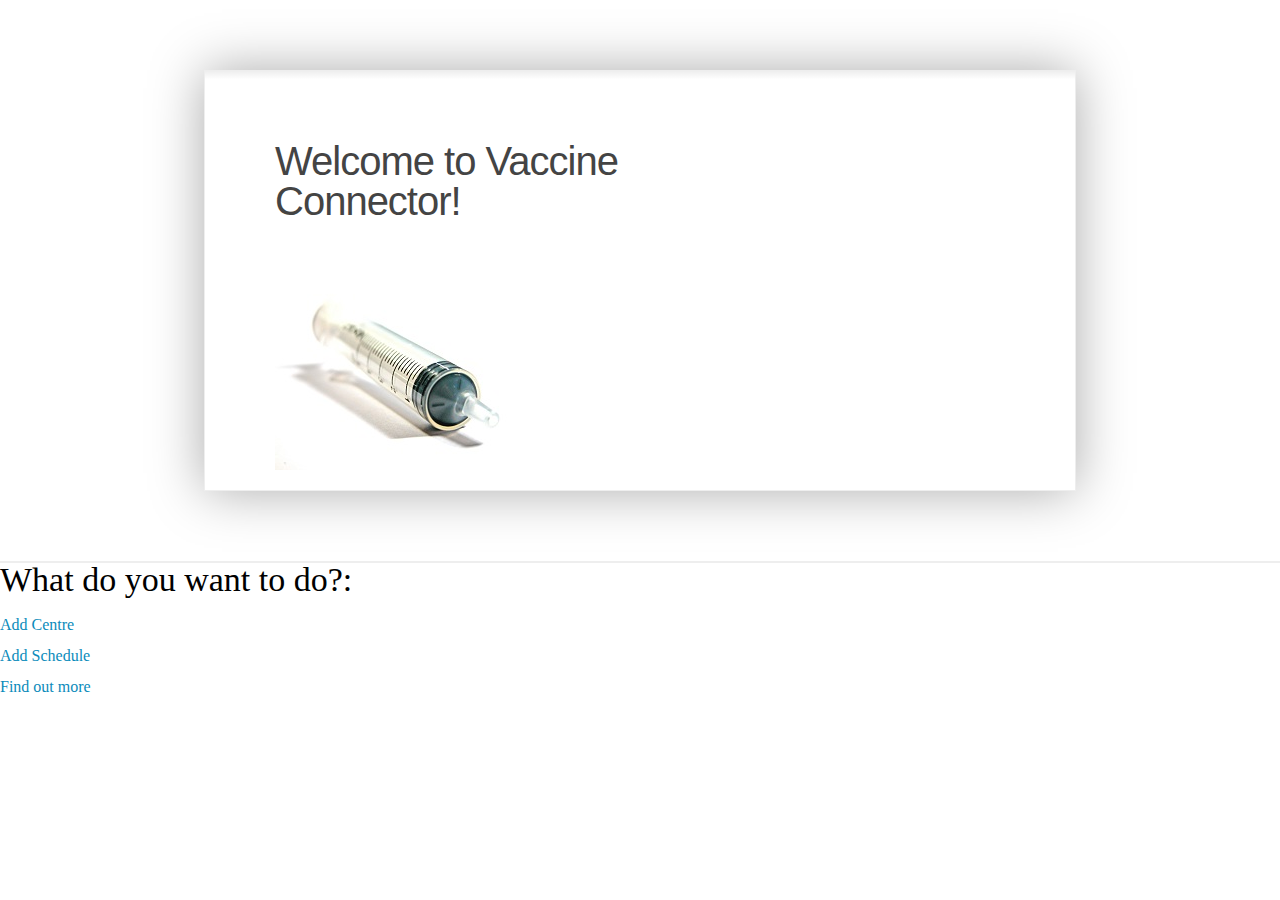
<file: war/index.html>
<!DOCTYPE HTML PUBLIC "-//W3C//DTD HTML 4.01 Transitional//EN">

<html>
  <head>
    <meta http-equiv="content-type" content="text/html; charset=UTF-8">
    <link rel="stylesheet" type="text/css" href="style.css" />
    <title>Vaccine Connector</title>
    
    	<!--[if IE 6]>
            <script src="js/ie6-transparency.js"></script>
            <script>
                DD_belatedPNG.fix('#wrap .line, #header #header-photo');
            </script>
            <link rel="stylesheet" href="styles/ie6.css" />
        <![endif]--> 
        <!--[if IE 7]>
            <link rel="stylesheet" href="styles/ie7.css" />
        <![endif]--> 
        <!--[if IE 8]>
            <link rel="stylesheet" href="styles/ie8.css" />
        <![endif]--> 	
        <!--[if IE 9]>
            <link rel="stylesheet" href="styles/ie9.css" />
        <![endif]--> 
  </head>

  <body>
  <div id="wrap">
		
			<div id="header">
		
				<div id="header-content">
    <h1>Welcome to Vaccine Connector!</h1>
    			</div>	
									
			</div><!--end header-content-->
				
			<div id="header-photo">				
					<img src="images/placeholder.png" />
			</div><!--end header-photo-->
			
		</div><!--end header-->
		<div class="line"></div>
			
			<div id="content">
			
				<div id="entry" class="entry-section">

        <h2>What do you want to do?:</h2>   
             
		<div class="entry-section-item">
        <a href="postCentre.html">Add Centre</a>
        </div><!--end entry-section-item-->
        
 		<div class="entry-section-item">
        <a href="postForm.html">Add Schedule</a>
        </div><!--end entry-section-item-->
        
        <div class="entry-section-item">
        <a href="Info.html">Find out more</a>
        </div><!--end entry-section-item-->
        
        </div>
        </div>
        
    
  </body>
</html>
</file>
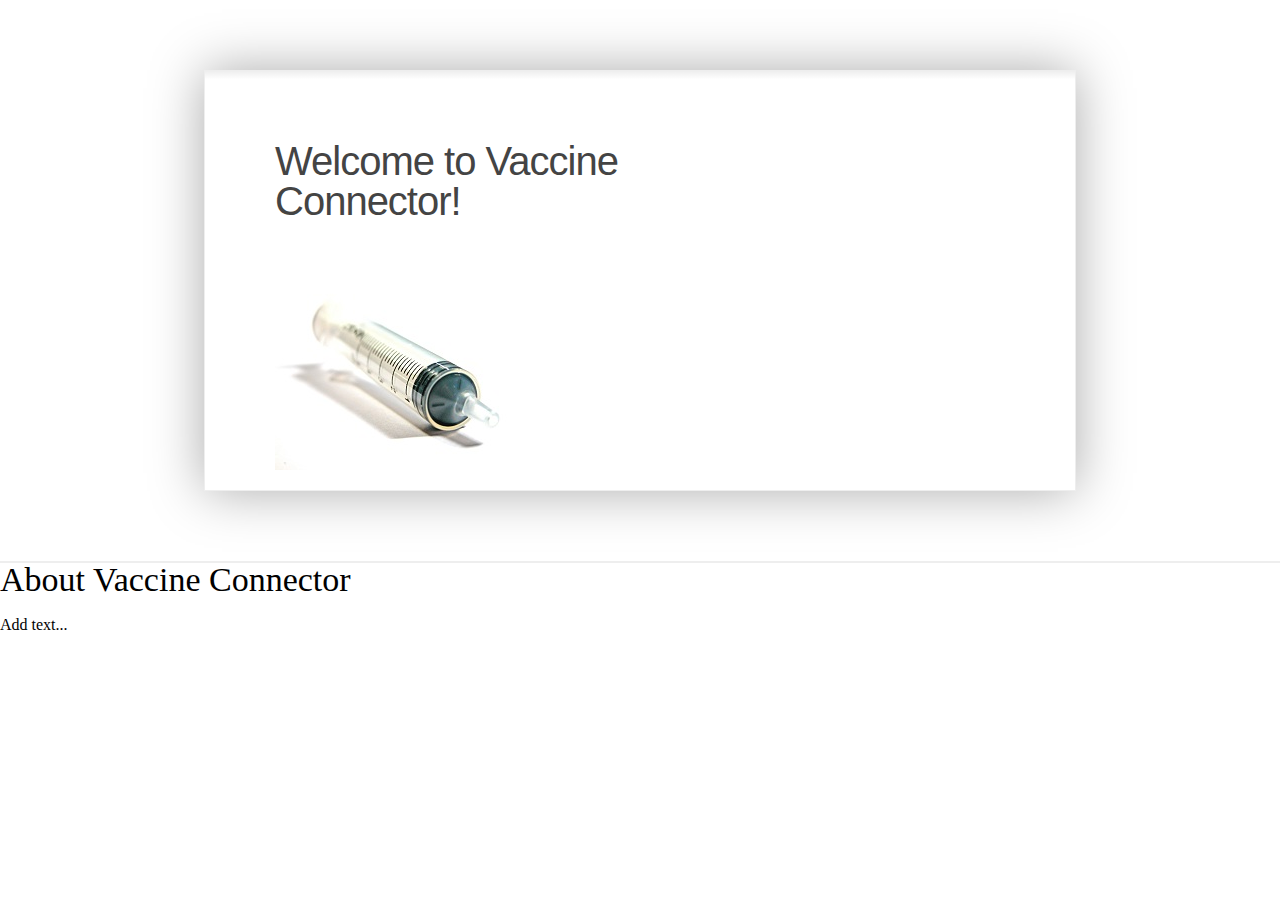
<file: war/Info.html>
<!DOCTYPE HTML PUBLIC "-//W3C//DTD HTML 4.01 Transitional//EN">

<html>
  <head>
    <meta http-equiv="content-type" content="text/html; charset=UTF-8">
    <link rel="stylesheet" type="text/css" href="style.css" />
    <title>Vaccine Connector</title>
    
    	<!--[if IE 6]>
            <script src="js/ie6-transparency.js"></script>
            <script>
                DD_belatedPNG.fix('#wrap .line, #header #header-photo');
            </script>
            <link rel="stylesheet" href="styles/ie6.css" />
        <![endif]--> 
        <!--[if IE 7]>
            <link rel="stylesheet" href="styles/ie7.css" />
        <![endif]--> 
        <!--[if IE 8]>
            <link rel="stylesheet" href="styles/ie8.css" />
        <![endif]--> 	
        <!--[if IE 9]>
            <link rel="stylesheet" href="styles/ie9.css" />
        <![endif]--> 
  </head>

  <body>
  <div id="wrap">
		
			<div id="header">
		
				<div id="header-content">
    <h1>Welcome to Vaccine Connector!</h1>
    			</div>	
									
			</div><!--end header-content-->
				
			<div id="header-photo">				
					<img src="images/placeholder.png" />
			</div><!--end header-photo-->
			
		</div><!--end header-->
		<div class="line"></div>
			
			<div id="content">
			
				<div id="entry" class="entry-section">

        <h2>About Vaccine Connector</h2>   
             
		<div class="entry-section-item">
        Add text...
        </div><!--end entry-section-item-->
        
        </div>
        </div>
        
    
  </body>
</html>
</file>
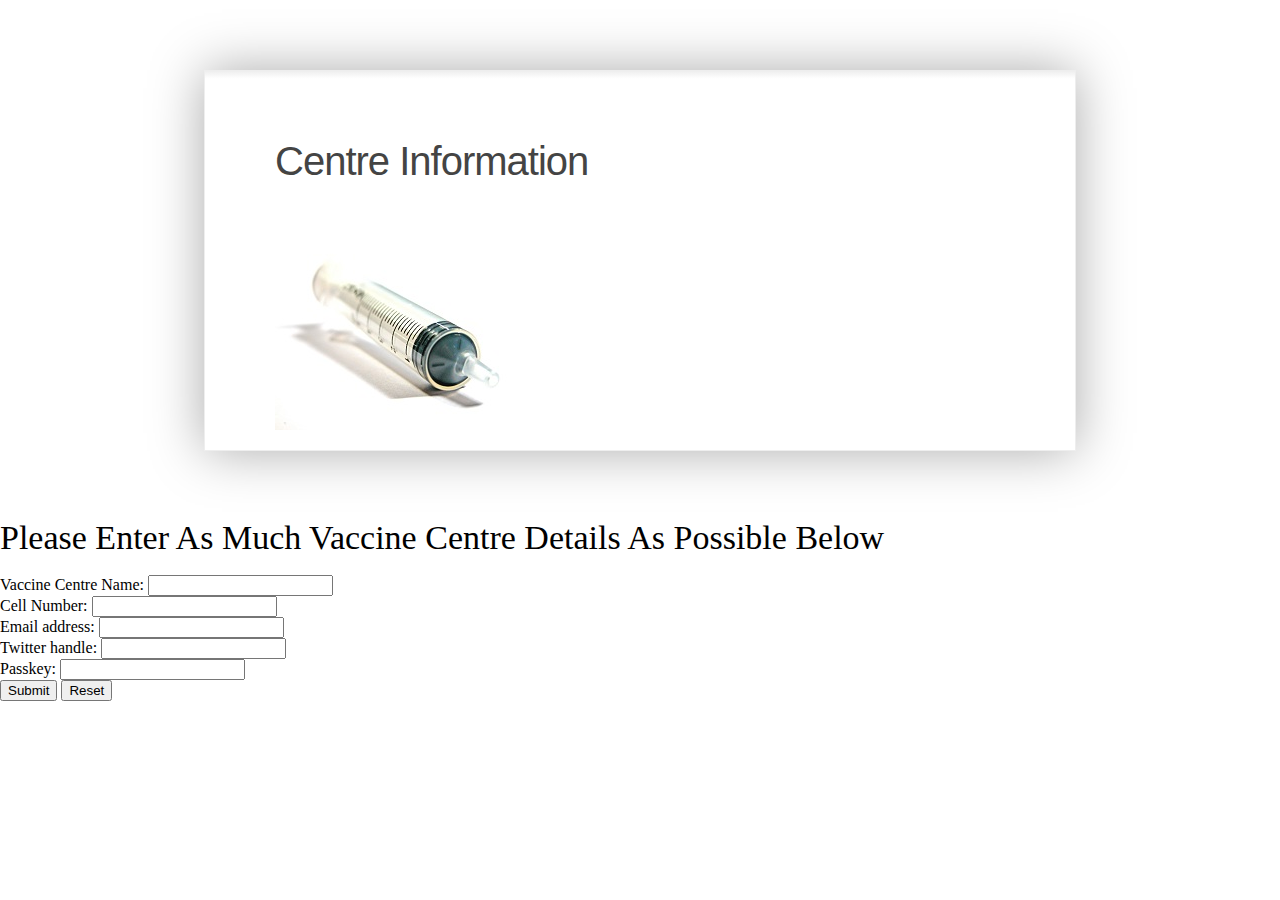
<file: war/postCentre.html>
<!DOCTYPE HTML PUBLIC "-//W3C//DTD HTML 4.0 Transitional//EN">
<HTML>
<HEAD>
    <meta http-equiv="content-type" content="text/html; charset=UTF-8">
    <link rel="stylesheet" type="text/css" href="style.css" />
    <title>Vaccine Connector</title>
    
    	<!--[if IE 6]>
            <script src="js/ie6-transparency.js"></script>
            <script>
                DD_belatedPNG.fix('#wrap .line, #header #header-photo');
            </script>
            <link rel="stylesheet" href="styles/ie6.css" />
        <![endif]--> 
        <!--[if IE 7]>
            <link rel="stylesheet" href="styles/ie7.css" />
        <![endif]--> 
        <!--[if IE 8]>
            <link rel="stylesheet" href="styles/ie8.css" />
        <![endif]--> 	
        <!--[if IE 9]>
            <link rel="stylesheet" href="styles/ie9.css" />
        <![endif]--> 
  </head>

<BODY>
<div id="wrap">
		
			<div id="header">
		
				<div id="header-content">
    <h1>Centre Information</h1>
    			</div>	
									
			</div><!--end header-content-->
				
			<div id="header-photo">				
					<img src="images/placeholder.png" />
			</div><!--end header-photo-->
			
		</div><!--end header-->

 <h2>Please Enter As Much Vaccine Centre  Details As Possible Below</h2>
<FORM ACTION="/com.jean.project/addcentre" METHOD="POST">
  Vaccine Centre Name:
  <INPUT TYPE="TEXT" NAME="centreName"><BR>
  Cell Number:
  <INPUT TYPE="TEXT" NAME="number"><BR>
  Email address:
  <INPUT TYPE="TEXT" NAME="email"><BR>
  Twitter handle:
  <INPUT TYPE="TEXT" NAME="twitter"><BR>
   Passkey:
  <INPUT TYPE="PASSWORD" NAME="pass"><BR>
     <INPUT TYPE="SUBMIT" VALUE="Submit">
     <INPUT TYPE="RESET" VALUE="Reset">
</FORM>

</BODY>
</HTML>
</file>
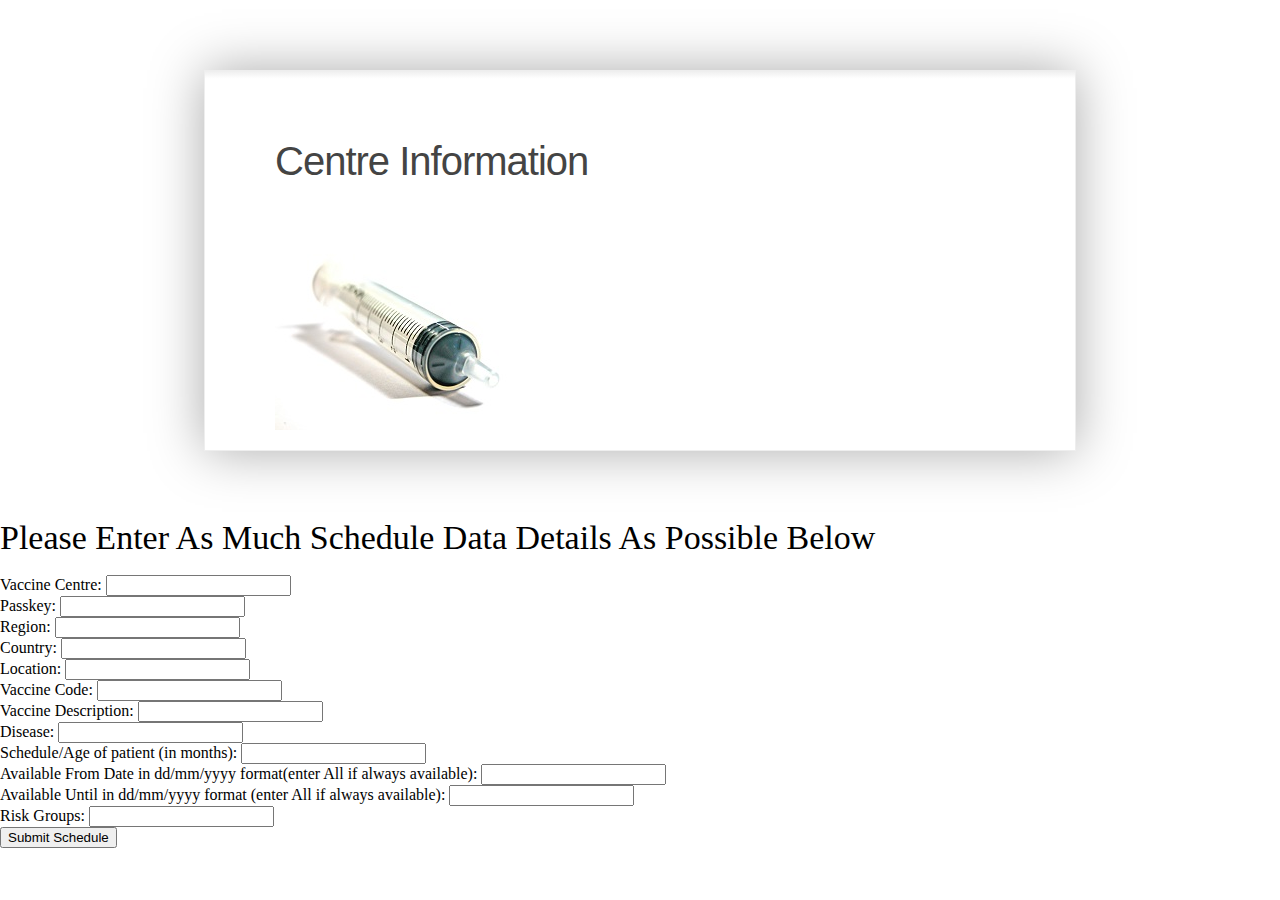
<file: war/postForm.html>
<!DOCTYPE HTML PUBLIC "-//W3C//DTD HTML 4.0 Transitional//EN">
<HTML>
<HEAD>
  <meta http-equiv="content-type" content="text/html; charset=UTF-8">
    <link rel="stylesheet" type="text/css" href="style.css" />
    <title>Vaccine Connector</title>
    
    	<!--[if IE 6]>
            <script src="js/ie6-transparency.js"></script>
            <script>
                DD_belatedPNG.fix('#wrap .line, #header #header-photo');
            </script>
            <link rel="stylesheet" href="styles/ie6.css" />
        <![endif]--> 
        <!--[if IE 7]>
            <link rel="stylesheet" href="styles/ie7.css" />
        <![endif]--> 
        <!--[if IE 8]>
            <link rel="stylesheet" href="styles/ie8.css" />
        <![endif]--> 	
        <!--[if IE 9]>
            <link rel="stylesheet" href="styles/ie9.css" />
        <![endif]--> 
  </head>

<BODY>
<div id="wrap">
		
			<div id="header">
		
				<div id="header-content">
    <h1>Centre Information</h1>
    			</div>	
									
			</div><!--end header-content-->
				
			<div id="header-photo">				
					<img src="images/placeholder.png" />
			</div><!--end header-photo-->
			
		</div><!--end header-->
<H2>Please Enter As Much Schedule Data Details As Possible Below</H2>

<FORM ACTION="/com.jean.project/addschedule" METHOD="POST">
  Vaccine Centre:
  <INPUT TYPE="TEXT" NAME="centreName"><BR>
  Passkey:
  <INPUT TYPE="PASSWORD" NAME="pass"><BR>
  Region:
  <INPUT TYPE="TEXT" NAME="region"><BR>
  Country:
  <INPUT TYPE="TEXT" NAME="country"><BR>
  Location:
  <INPUT TYPE="TEXT" NAME="location"><BR>
    Vaccine Code:
  <INPUT TYPE="TEXT" NAME="vaccCode"><BR>
    Vaccine Description:
  <INPUT TYPE="TEXT" NAME="vaccDescr"><BR>
    Disease:
  <INPUT TYPE="TEXT" NAME="disease"><BR>
    Schedule/Age of patient (in months):
  <INPUT TYPE="TEXT" NAME="age"><BR>
    Available From Date in dd/mm/yyyy format(enter All if always available):
  <INPUT TYPE="TEXT" NAME="startDate"><BR>
    Available Until in dd/mm/yyyy format (enter All if always available)</label>:
  <INPUT TYPE="TEXT" NAME="endDate"><BR>
      Risk Groups</label>:
  <INPUT TYPE="TEXT" NAME="riskGroup"><BR>
    <INPUT TYPE="SUBMIT" VALUE="Submit Schedule">
</FORM>

</BODY>
</HTML>
</file>
<file: war/styles/ie6.css>
body { padding-top: 70px; }
#wrap, #header-photo { border: 1px #ddd solid; }
#header { margin-bottom: -15px; }
</file>
<file: war/styles/ie7.css>
#wrap, #header-photo { border: 1px #ddd solid; }
#header { margin-bottom: -15px; }
</file>
<file: war/styles/ie8.css>
#wrap { box-shadow: 0 0 45px #bbb; }
#wrap, #header-photo { border: 1px #ddd solid; }
#header-photo img { margin-bottom: 1px; }
</file>
<file: war/styles/ie9.css>
#wrap { box-shadow: 0 0 45px #bbb; }
</file>
<file: war/style.css>
@CHARSET "ISO-8859-1";

@import "styles/reset.css";

#wrap { width: 730px; margin: 70px auto; font-family: "Myriad Pro", "Gill Sans", "Gill Sans MT", Calibri, sans-serif; color: #555; border: 1px #eee solid; padding: 70px 70px 20px 70px; -webkit-box-shadow: 0px 0 50px #aaa; -moz-box-shadow: 0px 0 30px #aaa; box-shadow: 0px 0 50px #aaa; background: #fff; background: -moz-linear-gradient(top, #EEEEEE 0%, #FFFFFF 2%); background: -webkit-gradient(linear, left top, left bottom, color-stop(0%,#EEEEEE), color-stop(2%,#FFFFFF)); }
body { font-family: times, serif; background-color: #fff; }
h1 { font-size: 40px; margin: 0 0 30px 0; letter-spacing: -1px; }
h2 { font-size: 34px; margin: 0 0 20px 0; }
h3 { font-size: 24px; margin: 30px 0 20px 0; }
h4 { font-size: 20px; margin: 30px 0 15px 0;}
h5 { font-size: 18px; margin: 30px 0 5px 0;}
p { font-size: 18px; line-height: 22px; margin: 0 0 15px 0; }
a { text-decoration: none; color: #0b8bbb; }
a:hover { color: #eee; }
.line { clear: both; border-bottom: 2px #eee solid; }


#header { float: left; width: 730px; margin: 0 0 55px 0; }
#header #header-content { float: left; width: 450px; }
#header #header-content h1 { margin: 0 0 2px 0; color: #444; }
#header #header-content h2 { color: #0b8bbb; font-size: 28px; }
#header #header-content p { font-size: 15px; margin: 0 0 0 1px; }
#header #ct-details { float: left; margin: 18px 0 0 0; }
#header #header-content .ct { font-size: 16px; color: #888; margin: 0; }
#header #header-content .ct span { color: #444; width: 75px; float: left; } 
#header #header-photo { float: right;  background-color: #eee;  padding: 5px 5px 2px 5px; -webkit-box-shadow: 0px 0 10px #aaa; -moz-box-shadow: 0px 0 10px #aaa; box-shadow: 0px 0 10px #aaa; }
#header #header-photo img { width: 200px; height: 220px; border: 1px #ddd solid; }

#content .entry-section { width: 600px; margin: 0 0 15px 0; }
#content .entry-section h3 { font-size: 28px; color: #444; margin: 45px 0 30px 0;  }
#content .entry-section h4.title { font-size: 22px; color: #0b8bbb; margin: 0 0 -26px 0; }
#content .entry-section h4.meta { font-size: 22px; color: #777; }
#content .entry-section p { font-size: 14px; color: #555; letter-spacing: 0; }
#content .entry-section-item { padding: 0 0 15px 0; }
</file>
